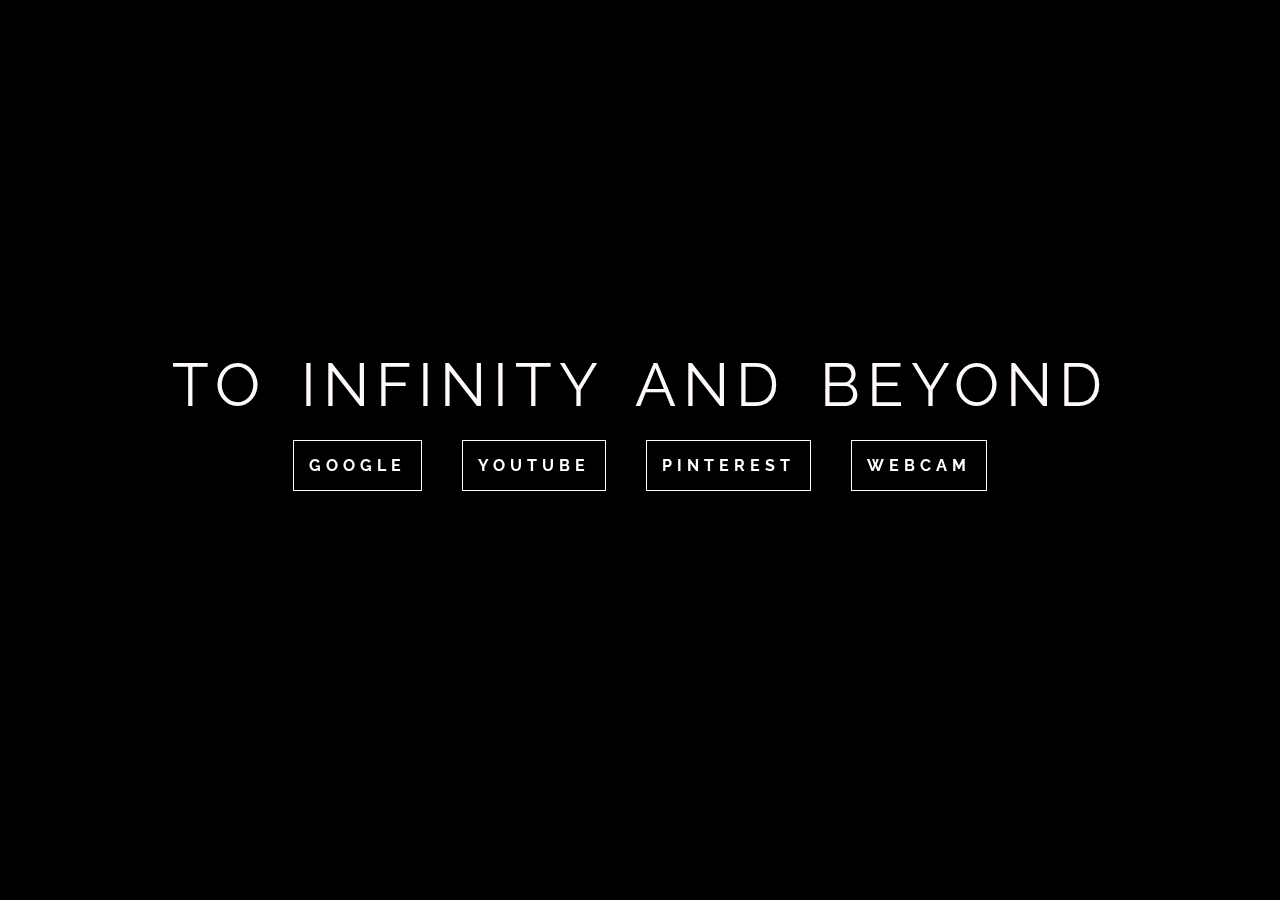
<file: index.html>
<!DOCTYPE html>
<html>

<head>
    <meta charset=UTF-8 />
    <link rel="stylesheet" type="text/css" href="styles.css" />
    <link href="https://fonts.googleapis.com/css?family=Raleway&display=swap" rel="stylesheet">
</head>

<body>
    <div class="text-box">
        <div class="heading">To infinity and Beyond</div>
        <div class="button-wrapper">
            <a class="button" target="_blank" href="http://www.google.com" style="color:white;text-decoration: none;">Google</a>
            <a class="button" href="http://www.youtube.com" style="color:white;text-decoration: none;">YouTube</a>
            <a class="button" target="_blank" href="https://www.pinterest.com/business/hub/" style="color:white;text-decoration: none;">Pinterest</a>
            <a class="button" href="webcam.html" style="color:white;text-decoration: none;">Webcam</a>

        </div>
        <div class="button-wrapper">
        </div>
    </div>

    <script src="three.min.js"></script>
    <script src="main.js"></script>


</body>

</html>
</file>
<file: styles.css>
body {
    width: 100vw;
    height: 100vh;
    margin: 0;
    background: black;
    overflow: hidden;
    display: flex;
    justify-content: center;
    align-items: center;
}

canvas {
    position: absolute;
    top: 0;
    left: 0;
    z-index: -1;
}

.text-box {
    font-size: 60px;
    font-family: 'Raleway', sans-serif;
    letter-spacing: 7px;
    word-spacing: 12px;
    text-transform: uppercase;
    /* color:rgb(238, 238, 238); */
    color: snow;
}

.button-wrapper {
    display: flex;
    justify-content: center;
    align-items: center;
    padding: 20px;
    flex-direction: row;
}

.button {
    display: inline-block;
    font-size: 16px;
    font-weight: bold;
    padding: 15px;
    margin-left: 20px;
    margin-right: 20px;
    word-spacing: normal;
    letter-spacing: 5px;
    border: 1px solid white;
    background: black;
    cursor: pointer;
}
</file>
